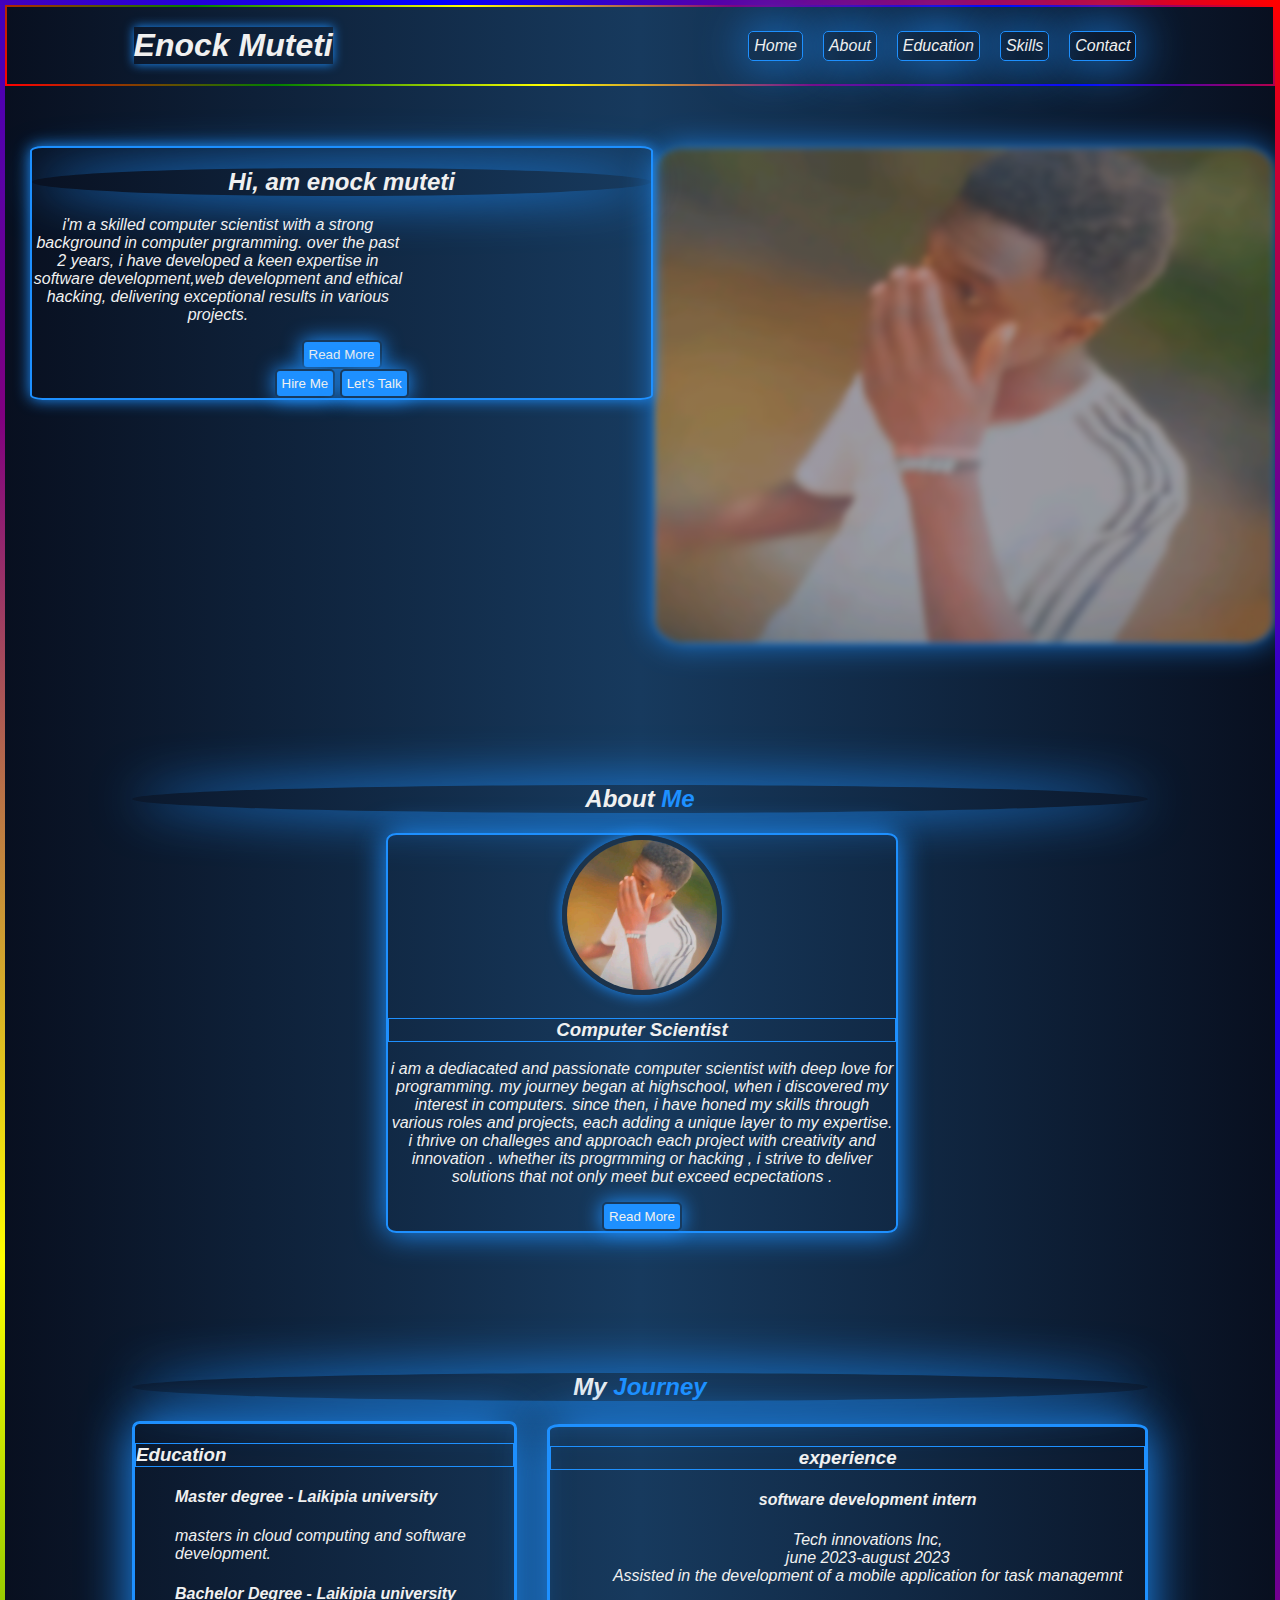
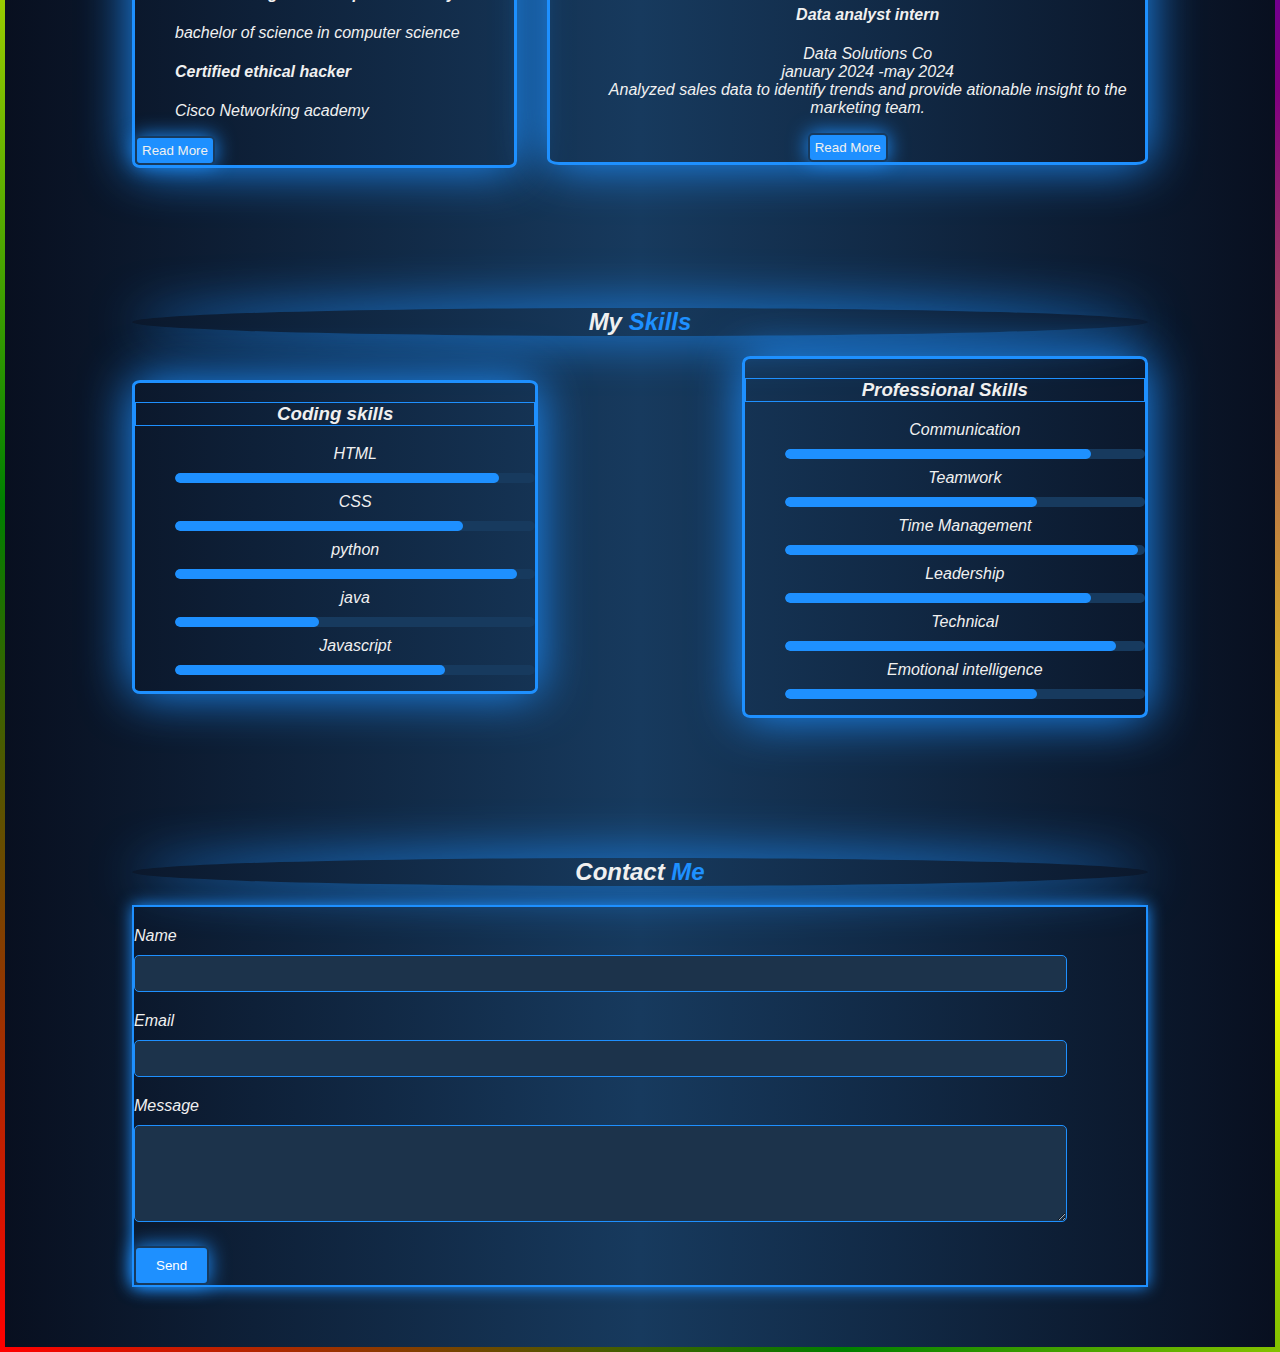
<file: index.html>
<!DOCTYPE html>
<html lang="en">

<head>
    <meta charset="UTF-8">
    <meta name="viewport" content="width=device-width, initial-scale=1.0">
    <title>enock muteti - computer programmer</title>
    <link rel="stylesheet" href="portfolio.css">
</head>

<body>
    <header>
        <div class="container">
            <h1>Enock Muteti</h1>
            <nav>
                <button id="menu-button">≣</button>
                <ul id="nav-links">
                    <li><a href="#home">Home</a></li>
                    <li><a href="#about">About</a></li>
                    <li><a href="#education">Education</a></li>
                    <li><a href="#skills">Skills</a></li>
                    <li><a href="#contact">Contact</a></li>
                </ul>
            </nav>
        </div>
    </header>
    <section id="home">
        <div class="container">
            <h2>Hi, am enock muteti</h2>
            <p id="home-p">i'm a skilled computer scientist with a strong background in computer prgramming. over the past 2 years, i have developed a keen expertise in software development,web development and ethical hacking, delivering exceptional results in various
                projects.
                <p id="extendhome-p1"> my proffesional Journey is characterized by a passion for innovation, a commitment to excellence, and an unwavering focus on achieving client satisfaction, i thrive in collaborative environments and enjoy working with diverse teams to
                    bring creative ideas to life . my goal is to continually push the boundaries of computing and make a meaningful impact through my work.</p>
            </p>
            <button id="readmore1">Read More</button>
            <div class="buttons">
                <button id="hire-me">Hire Me</button>
                <button id="lets-talk">Let's Talk</button>
            </div>
        </div>
        <img id="slideshow" src="image1.jpg">
    </section>
    <section id="about">
        <div class="container">
            <h2>About <span>Me</span></h2>
            <div class="about-content">
                <div class="about-image">
                    <img src="image1.jpg" alt="enock muteti">
                </div>
                <div class="about-text">
                    <h3>Computer Scientist</h3>
                    <p> i am a dediacated and passionate computer scientist with deep love for programming. my journey began at highschool, when i discovered my interest in computers. since then, i have honed my skills through various roles and projects,
                        each adding a unique layer to my expertise. i thrive on challeges and approach each project with creativity and innovation . whether its progrmming or hacking , i strive to deliver solutions that not only meet but exceed ecpectations
                        .
                        <p id="extendabout-p1"> my goal is to create user-friendly, impactful experiences that leave a lasting impression. outside of work, i am passionate about music,travelling and watching movies. which often inspire my proffession work. i believe in the power
                            of collaboration and am always eager to connect with like-minded professionals. feel free to explore my portfolio to see of the projects i've worked on. if you'd like to discuss a potential project or just want to say hello,
                            dont hesistate to reach out. <br>Best regards,<br>Enock Muteti </p>
                    </p>
                    <button id="readmore2">Read More</button>
                </div>
            </div>
        </div>
    </section>
    <section id="education">
        <div class="container">
            <h2>My <span>Journey</span></h2>
            <div class="journey-content">
                <div class="education">
                    <h3>Education</h3>
                    <ul>
                        <li>
                            <h4>Master degree - Laikipia university</h4>
                            <p>masters in cloud computing and software development.</p>

                        </li>
                        <li>
                            <h4>Bachelor Degree - Laikipia university</h4>
                            <p>bachelor of science in computer science</p>
                        </li>
                        <li>
                            <h4>Certified ethical hacker</h4>
                            <p>Cisco Networking academy</p>
                        </li>
                        <ul id="education-p1">
                            <li>
                                <h4>Certified electrinocs engineer</h4>
                                <p>Cisco networking Academy</p>
                            </li>
                            <li>
                                <h4>Certificate of Seconday Education</h4>
                                <p>Kanunga Boys Highschool</p>
                            </li>
                            <li>
                                <h4>Certificate of primary Education</h4>
                                <p>Wanjo primary School</p>
                            </li>
                        </ul>
                    </ul>
                    <button id="readmore3">Read More</button>
                </div>
                <div class="Experience">
                    <h3>experience</h3>
                    <ul>
                        <li>
                            <h4>software development intern</h4>
                            <p>Tech innovations Inc,<br> june 2023-august 2023 <br> Assisted in the development of a mobile application for task managemnt</p>
                        </li>
                        <li>
                            <h4>Data analyst intern </h4>
                            <p>Data Solutions Co <br> january 2024 -may 2024 <br> Analyzed sales data to identify trends and provide ationable insight to the marketing team.</p>
                        </li>
                        <ul id="extendexperience-p1">
                            <li>
                                <h4>chief web developer</h4>
                                <p>SPAMA Company Limited <br> january 2023 till now <br> developing high quality and responsive websites for clients and self advertisemnt</p>
                            </li>
                        </ul>
                    </ul>
                    <button id="readmore4">Read More</button>
                </div>
            </div>
        </div>
    </section>
    <section id="skills">
        <div class="container">
            <h2>My <span>Skills</span></h2>
            <div class="skills-content">
                <div class="coding-skills">
                    <h3>Coding skills</h3>
                    <ul>
                        <li>
                            <span>HTML</span>
                            <div class="progress-bar">
                                <div class="progress" style="width:90%;"></div>
                            </div>
                        </li>
                        <li>
                            <span>CSS</span>
                            <div class="progress-bar">
                                <div class="progress" style="width:80%;"></div>
                            </div>
                        </li>
                        <li>
                            <span>python</span>
                            <div class="progress-bar">
                                <div class="progress" style="width:95%;"></div>
                            </div>
                        </li>
                        <li>
                            <span>java</span>
                            <div class="progress-bar">
                                <div class="progress" style="width:40%;"></div>
                            </div>
                        </li>
                        <li>
                            <span>Javascript</span>
                            <div class="progress-bar">
                                <div class="progress" style="width:75%;"></div>
                            </div>
                        </li>
                    </ul>
                </div>
                <div class="professional-skills">
                    <h3>Professional Skills</h3>
                    <ul>
                        <li>
                            <span>Communication</span>
                            <div class="progress-bar">
                                <div class="progress" style="width:85%"></div>
                            </div>
                        </li>
                        <li>
                            <span>Teamwork</span>
                            <div class="progress-bar">
                                <div class="progress" style="width:70%"></div>
                            </div>
                        </li>
                        <li>
                            <span>Time Management</span>
                            <div class="progress-bar">
                                <div class="progress" style="width:98%"></div>
                            </div>
                        </li>
                        <li>
                            <span>Leadership</span>
                            <div class="progress-bar">
                                <div class="progress" style="width:85%"></div>
                            </div>
                        </li>
                        <li>
                            <span>Technical</span>
                            <div class="progress-bar">
                                <div class="progress" style="width:92%"></div>
                            </div>
                        </li>
                        <li>
                            <span>Emotional intelligence</span>
                            <div class="progress-bar">
                                <div class="progress" style="width:70%"></div>
                            </div>
                        </li>
                    </ul>
                </div>
            </div>
        </div>
    </section>
    <section id="contact">
        <div class="container">
            <h2>Contact <span>Me</span></h2>
            <form id="contactForm" action="https://formspree.io/f/meooplbp" method="POST">
                <div class="form-group">
                    <label for="name">Name</label>
                    <input type="text" id="name" name="name" required>
                </div>
                <div class="form-group">
                    <label for="email">Email</label>
                    <input type="email" id="email" name="email" required>
                </div>

                <div class="form-group">
                    <label for="message">Message</label>
                    <textarea name="message" id="message" rows="5" required></textarea>
                </div>
                <button type="submit">Send</button>
            </form>
        </div>
    </section>
    <script type="text/javascript" src="https://cdn.emailjs.com/dist/email.min.js"></script>
    <script src="portfolio1.js"></script>
</body>

</html>
</file>
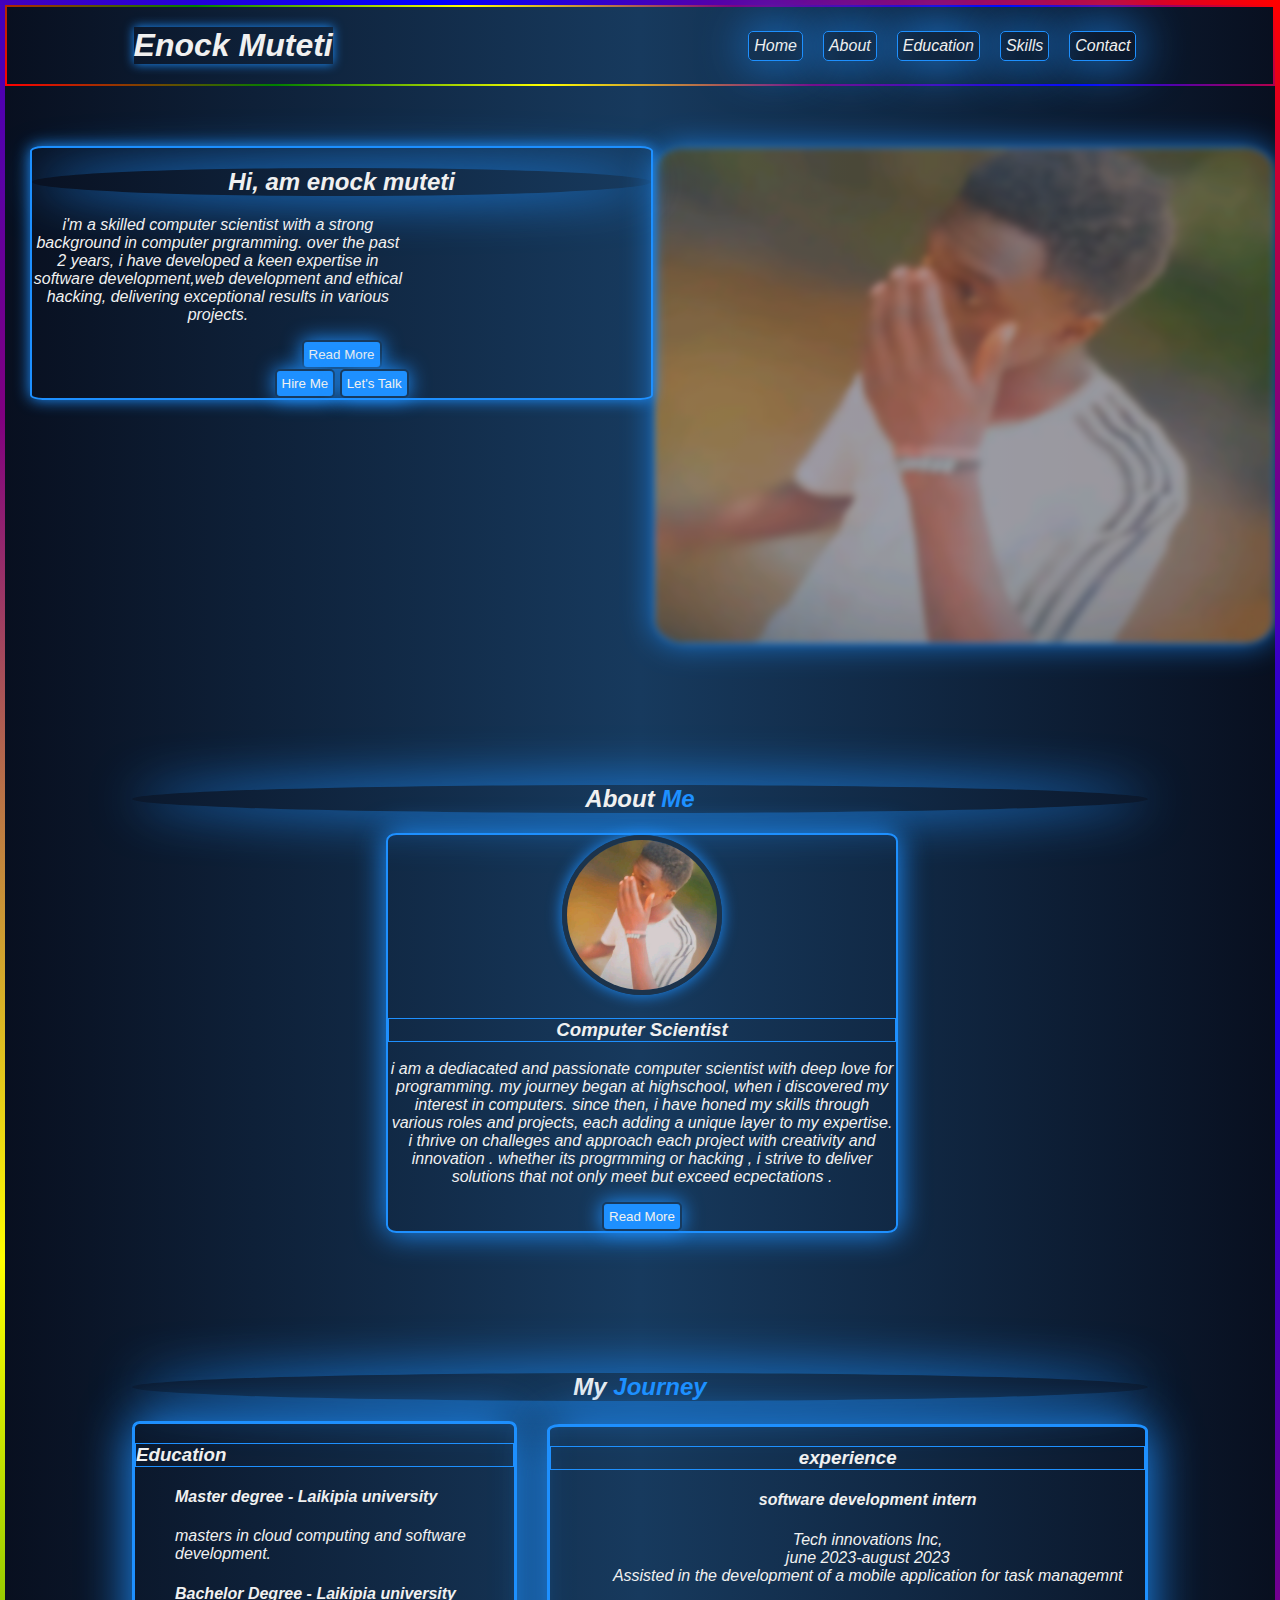
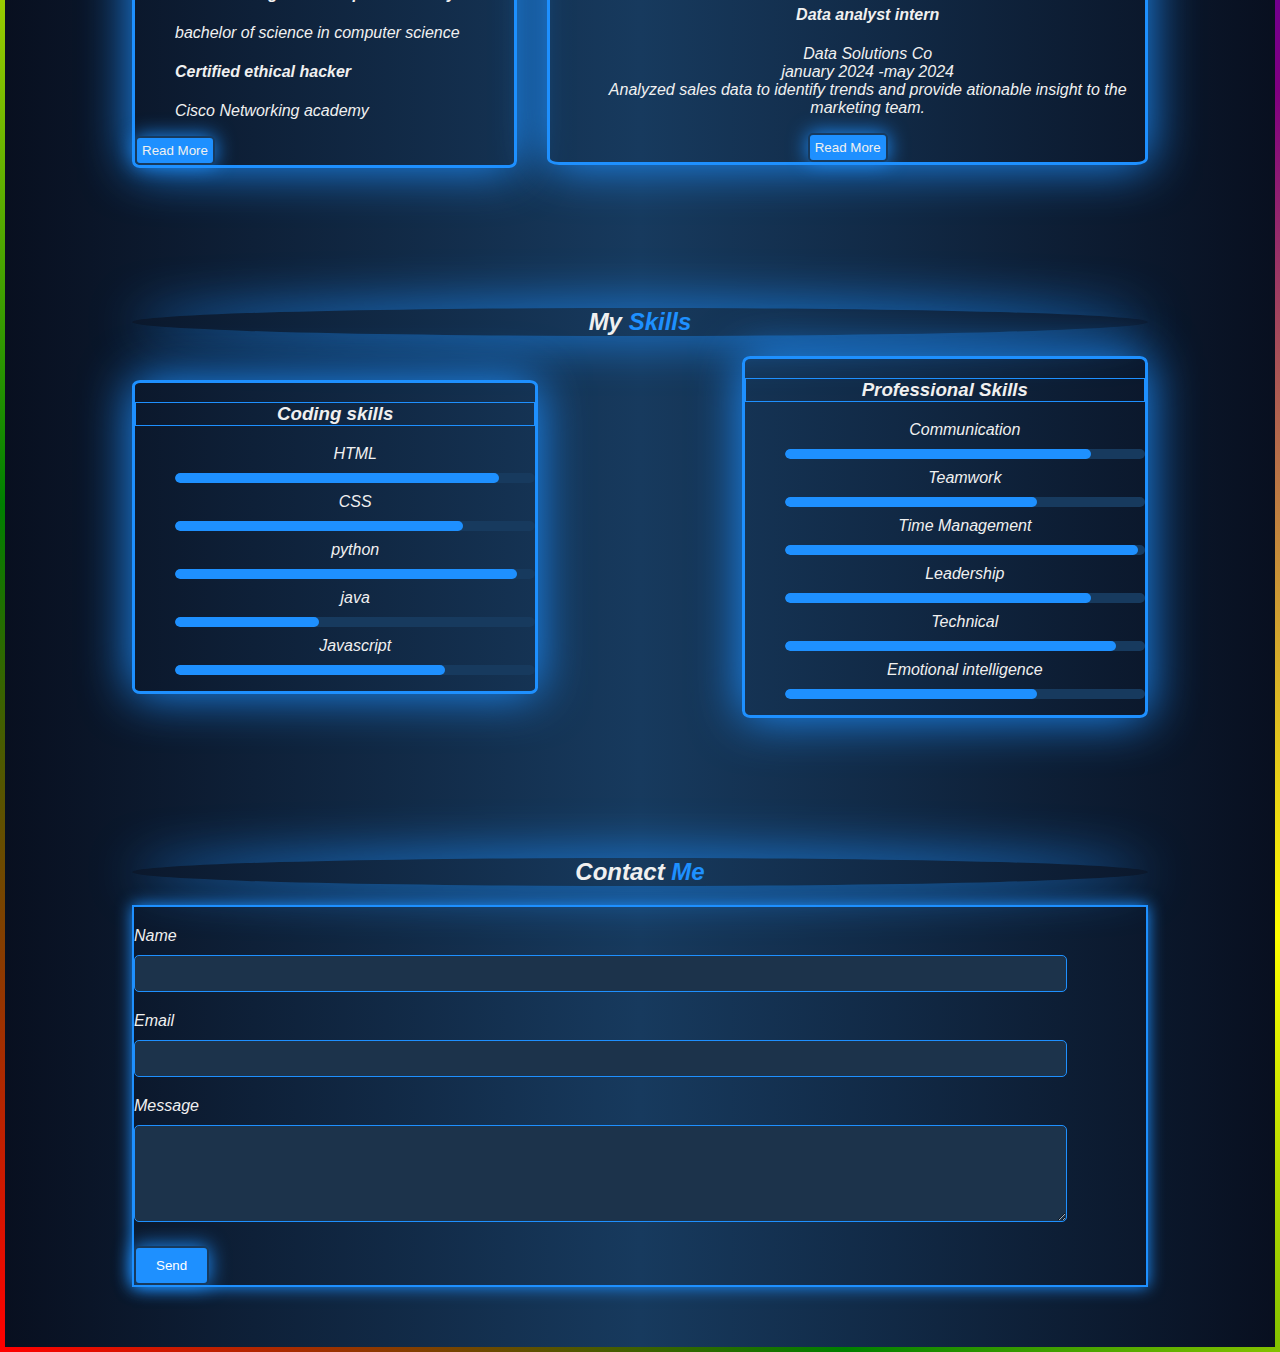
<file: portfolio1.html>
<!DOCTYPE html>
<html lang="en">

<head>
    <meta charset="UTF-8">
    <meta name="viewport" content="width=device-width, initial-scale=1.0">
    <title>enock muteti - computer programmer</title>
    <link rel="stylesheet" href="portfolio.css">
</head>

<body>
    <header>
        <div class="container">
            <h1>Enock Muteti</h1>
            <nav>
                <button id="menu-button">≣</button>
                <ul id="nav-links">
                    <li><a href="#home">Home</a></li>
                    <li><a href="#about">About</a></li>
                    <li><a href="#education">Education</a></li>
                    <li><a href="#skills">Skills</a></li>
                    <li><a href="#contact">Contact</a></li>
                </ul>
            </nav>
        </div>
    </header>
    <section id="home">
        <div class="container">
            <h2>Hi, am enock muteti</h2>
            <p id="home-p">i'm a skilled computer scientist with a strong background in computer prgramming. over the past 2 years, i have developed a keen expertise in software development,web development and ethical hacking, delivering exceptional results in various
                projects.
                <p id="extendhome-p1"> my proffesional Journey is characterized by a passion for innovation, a commitment to excellence, and an unwavering focus on achieving client satisfaction, i thrive in collaborative environments and enjoy working with diverse teams to
                    bring creative ideas to life . my goal is to continually push the boundaries of computing and make a meaningful impact through my work.</p>
            </p>
            <button id="readmore1">Read More</button>
            <div class="buttons">
                <button id="hire-me">Hire Me</button>
                <button id="lets-talk">Let's Talk</button>
            </div>
        </div>
        <img id="slideshow" src="image1.jpg">
    </section>
    <section id="about">
        <div class="container">
            <h2>About <span>Me</span></h2>
            <div class="about-content">
                <div class="about-image">
                    <img src="image1.jpg" alt="enock muteti">
                </div>
                <div class="about-text">
                    <h3>Computer Scientist</h3>
                    <p> i am a dediacated and passionate computer scientist with deep love for programming. my journey began at highschool, when i discovered my interest in computers. since then, i have honed my skills through various roles and projects,
                        each adding a unique layer to my expertise. i thrive on challeges and approach each project with creativity and innovation . whether its progrmming or hacking , i strive to deliver solutions that not only meet but exceed ecpectations
                        .
                        <p id="extendabout-p1"> my goal is to create user-friendly, impactful experiences that leave a lasting impression. outside of work, i am passionate about music,travelling and watching movies. which often inspire my proffession work. i believe in the power
                            of collaboration and am always eager to connect with like-minded professionals. feel free to explore my portfolio to see of the projects i've worked on. if you'd like to discuss a potential project or just want to say hello,
                            dont hesistate to reach out. <br>Best regards,<br>Enock Muteti </p>
                    </p>
                    <button id="readmore2">Read More</button>
                </div>
            </div>
        </div>
    </section>
    <section id="education">
        <div class="container">
            <h2>My <span>Journey</span></h2>
            <div class="journey-content">
                <div class="education">
                    <h3>Education</h3>
                    <ul>
                        <li>
                            <h4>Master degree - Laikipia university</h4>
                            <p>masters in cloud computing and software development.</p>

                        </li>
                        <li>
                            <h4>Bachelor Degree - Laikipia university</h4>
                            <p>bachelor of science in computer science</p>
                        </li>
                        <li>
                            <h4>Certified ethical hacker</h4>
                            <p>Cisco Networking academy</p>
                        </li>
                        <ul id="education-p1">
                            <li>
                                <h4>Certified electrinocs engineer</h4>
                                <p>Cisco networking Academy</p>
                            </li>
                            <li>
                                <h4>Certificate of Seconday Education</h4>
                                <p>Kanunga Boys Highschool</p>
                            </li>
                            <li>
                                <h4>Certificate of primary Education</h4>
                                <p>Wanjo primary School</p>
                            </li>
                        </ul>
                    </ul>
                    <button id="readmore3">Read More</button>
                </div>
                <div class="Experience">
                    <h3>experience</h3>
                    <ul>
                        <li>
                            <h4>software development intern</h4>
                            <p>Tech innovations Inc,<br> june 2023-august 2023 <br> Assisted in the development of a mobile application for task managemnt</p>
                        </li>
                        <li>
                            <h4>Data analyst intern </h4>
                            <p>Data Solutions Co <br> january 2024 -may 2024 <br> Analyzed sales data to identify trends and provide ationable insight to the marketing team.</p>
                        </li>
                        <ul id="extendexperience-p1">
                            <li>
                                <h4>chief web developer</h4>
                                <p>SPAMA Company Limited <br> january 2023 till now <br> developing high quality and responsive websites for clients and self advertisemnt</p>
                            </li>
                        </ul>
                    </ul>
                    <button id="readmore4">Read More</button>
                </div>
            </div>
        </div>
    </section>
    <section id="skills">
        <div class="container">
            <h2>My <span>Skills</span></h2>
            <div class="skills-content">
                <div class="coding-skills">
                    <h3>Coding skills</h3>
                    <ul>
                        <li>
                            <span>HTML</span>
                            <div class="progress-bar">
                                <div class="progress" style="width:90%;"></div>
                            </div>
                        </li>
                        <li>
                            <span>CSS</span>
                            <div class="progress-bar">
                                <div class="progress" style="width:80%;"></div>
                            </div>
                        </li>
                        <li>
                            <span>python</span>
                            <div class="progress-bar">
                                <div class="progress" style="width:95%;"></div>
                            </div>
                        </li>
                        <li>
                            <span>java</span>
                            <div class="progress-bar">
                                <div class="progress" style="width:40%;"></div>
                            </div>
                        </li>
                        <li>
                            <span>Javascript</span>
                            <div class="progress-bar">
                                <div class="progress" style="width:75%;"></div>
                            </div>
                        </li>
                    </ul>
                </div>
                <div class="professional-skills">
                    <h3>Professional Skills</h3>
                    <ul>
                        <li>
                            <span>Communication</span>
                            <div class="progress-bar">
                                <div class="progress" style="width:85%"></div>
                            </div>
                        </li>
                        <li>
                            <span>Teamwork</span>
                            <div class="progress-bar">
                                <div class="progress" style="width:70%"></div>
                            </div>
                        </li>
                        <li>
                            <span>Time Management</span>
                            <div class="progress-bar">
                                <div class="progress" style="width:98%"></div>
                            </div>
                        </li>
                        <li>
                            <span>Leadership</span>
                            <div class="progress-bar">
                                <div class="progress" style="width:85%"></div>
                            </div>
                        </li>
                        <li>
                            <span>Technical</span>
                            <div class="progress-bar">
                                <div class="progress" style="width:92%"></div>
                            </div>
                        </li>
                        <li>
                            <span>Emotional intelligence</span>
                            <div class="progress-bar">
                                <div class="progress" style="width:70%"></div>
                            </div>
                        </li>
                    </ul>
                </div>
            </div>
        </div>
    </section>
    <section id="contact">
        <div class="container">
            <h2>Contact <span>Me</span></h2>
            <form id="contactForm" action="https://formspree.io/f/meooplbp" method="POST">
                <div class="form-group">
                    <label for="name">Name</label>
                    <input type="text" id="name" name="name" required>
                </div>
                <div class="form-group">
                    <label for="email">Email</label>
                    <input type="email" id="email" name="email" required>
                </div>

                <div class="form-group">
                    <label for="message">Message</label>
                    <textarea name="message" id="message" rows="5" required></textarea>
                </div>
                <button type="submit">Send</button>
            </form>
        </div>
    </section>
    <script type="text/javascript" src="https://cdn.emailjs.com/dist/email.min.js"></script>
    <script src="portfolio1.js"></script>
</body>

</html>
</file>
<file: portfolio.css>
body {
    background: linear-gradient(to right, #080f1f, #173a5e, #080f1f);
    font-family: Arial;
    font-style: oblique;
    color: #f0f0f0;
    margin: 0;
    padding: 0;
    border: 5px solid;
    border-image: linear-gradient(45deg, red, green, yellow, purple, blue, red)1;
    animation: changecolor 3s infinite linear;
}

ul {
    list-style: none;
}

h1 {
    animation: rotate 3s linear infinite;
}

h2 {
    box-shadow: 0 0 50px #1e90ff;
    border-radius: 50%;
    animation: backgroundcolor 3s infinite linear;
}

h3 {
    border: 1px solid #1e90ff;
    animation: blink 3s alternate infinite;
}

button {
    background-color: #1e90ff;
    color: #f0f0f0;
    border: 2px solid #173a5e;
    border-radius: 5px;
    padding: 5px;
    box-shadow: 0 0 20px #1e90ff;
    animation: blink 3s alternate infinite;
}

button:hover {
    animation: backgroundcolor 3s infinite linear;
}

header {
    padding: 20px 0;
    border: 2px solid;
    border-image: linear-gradient(45deg, red, green, yellow, purple, blue, red)1;
    animation: changecolor 2s infinite linear;
}

header .container {
    display: flex;
    justify-content: space-between;
    align-items: center;
}

header h1 {
    margin: 0;
    color: #f0f0f0;
    box-shadow: 0 0 10px #1e90ff;
}

header nav ul {
    list-style: none;
    margin: 0;
    padding: 0;
    display: flex;
}

header nav ul li {
    margin: 0 10px;
    border-radius: 5px;
    border: 1px solid #1e90ff;
    padding: 5px;
    box-shadow: 0 0 50px #1e90ff;
    animation: blink 3s alternate infinite;
    box-shadow: 0 0 50px #1e90ff;
}

header nav ul li a {
    color: #f0f0f0;
    text-decoration: none;
}

header nav ul li:hover {
    animation: backgroundcolor 3s infinite linear;
}

#menu-button {
    display: none;
}

.container {
    width: 80%;
    margin: 0 auto;
}

section {
    padding: 60px 0;
    text-align: center;
    display: flex;
}

#home {
    text-align: center;
    display: flex;
}

#education-p1 {
    display: none;
}

#extendhome-p1,
#extendabout-p1,
#extendexperience-p1 {
    display: none;
}

#home img {
    width: 50%;
    height: 55vh;
    z-index: -1;
    border: 2px solid #1e90ff;
    border-radius: 5%;
    filter: blur(3px);
    box-shadow: 0 0 30px #1e90ff;
    opacity: 0.7;
    animation: blink 3s alternate infinite;
    animation: rotate 5s linear infinite;
}

#home .container {
    width: 50%;
    border-radius: 2%;
    border: 2px solid #1e90ff;
    box-shadow: 0 0 15px #1e90ff;
    margin-left: 2%;
    height: fit-content;
    animation: blink 3s alternate infinite;
}

#home p {
    width: 60%;
}

.about-content {
    width: 50%;
    margin-left: 25%;
    display: grid;
    justify-content: space-between;
    align-items: center;
    border-radius: 2%;
    border: 2px solid #1e90ff;
    box-shadow: 0 0 30px #1e90ff;
    animation: changecolor 2s linear infinite;
}

.coding-skills {
    width: 40%;
    margin-right: 3%;
    height: fit-content;
}

.professional-skills {
    width: 40%;
    height: fit-content;
}

h2 span {
    color: #1e90ff;
}

.journey-content,
.skills-content {
    display: flex;
    justify-content: space-between;
    align-items: center;
}

.education {
    margin-right: 3%;
    height: fit-content;
    text-align: left;
}

.Experience {
    height: fit-content;
}

.education,
.Experience,
.professional-skills,
.coding-skills {
    border-radius: 2%;
    border: 3px solid #1e90ff;
    box-shadow: 0 0 50px #1e90ff;
    box-sizing: border-box;
    animation: changecolor 4s alternate infinite;
}

.about-image img {
    width: 150px;
    border-radius: 50%;
    border: 5px solid #1c334b;
    box-shadow: 0 0 15px #1e90ff;
}

.skills-content .progress-bar {
    background-color: #173a5e;
    border-radius: 50px;
    overflow: hidden;
    margin: 10px 0;
}

.skills-content .progress {
    background-color: #1e90ff;
    height: 10px;
    border-radius: 50px;
}

.education,
.skills li {
    list-style: none;
}

form {
    text-align: left;
    border: 2px solid #1e90ff;
    box-shadow: 0 0 15px #1e90ff;
    animation: blink 3s alternate infinite;
}

.form-group {
    margin: 20px 0;
}

.form-group label {
    display: grid;
    margin-bottom: 10px;
}

.form-group input,
.form-group textarea {
    width: 90%;
    color: #f0f0f0;
    padding: 10px;
    border: 1px solid #1e90ff;
    border-radius: 5px;
    background-color: #1c334b;
    animation: blink 3s alternate infinite;
}

form button {
    background-color: #1e90ff;
    color: #fff;
    padding: 10px 20px;
    border-radius: 5px;
    cursor: pointer;
}

form button:hover {
    background-color: #333;
}

@keyframes rotate {
    0% {
        clip-path: inset(0 0 100% 0);
    }
    25% {
        clip-path: inset(0 0 0 0);
    }
    50% {
        clip-path: inset(0 0 0 100%);
    }
    75% {
        clip-path: inset(0 0 0 0);
    }
    100% {
        clip-path: inset(0 0 100% 0);
    }
}

@keyframes changecolor {
    0% {
        border-image: linear-gradient(45deg, red, yellow, green, blue, purple, aqua)1;
    }
    25% {
        border-image: linear-gradient(405deg, green, red, yellow, blue, purple, aqua)1;
    }
    50% {
        border-image: linear-gradient(45deg, red, yellow, green, blue, purple, aqua)1;
    }
    75% {
        border-image: linear-gradient(45deg, blue, purple, red, aqua, green, yellow)1;
    }
    100% {
        border-image: linear-gradient(405deg, green, red, yellow, blue, purple, aqua)1;
    }
}

@keyframes backgroundcolor {
    0% {
        background: linear-gradient(45deg, red, yellow, green, blue, purple, aqua)border-box;
    }
    100% {
        background: linear-gradient(45deg, green, red, blue, purple, aqua, yellow)border-box;
    }
}

@keyframes blink {
    0% {
        border-color: red;
    }
    25% {
        border-color: yellow;
    }
    50% {
        border-color: green;
    }
    75% {
        border-color: blue;
    }
    100% {
        border-color: purple;
    }
}

@media only screen and (max-width:600px) {
    #nav-links {
        display: none;
        justify-content: space-between;
        align-items: center;
        right: 0;
        background-color: #080f1f;
        position: absolute;
        z-index: 1;
        border: 3px solid #1e90ff;
        animation: changecolor 2s linear infinite;
        padding: 5px 0 5px 0;
        box-shadow: 0 0 15px #1e90ff;
    }
    #nav-links.active {
        display: block;
    }
    #home {
        text-align: center;
        display: block;
        justify-content: center;
    }
    #about {
        display: grid;
        justify-content: center;
    }
    .journey-content {
        display: block;
        justify-content: center;
        width: 100%;
    }
    .skills-content {
        display: block;
        justify-content: center;
        width: 100%;
    }
    .education {
        margin-bottom: 2%;
    }
    .coding-skills {
        width: 100%;
        margin-right: 3%;
        height: fit-content;
        margin-bottom: 2%;
    }
    .professional-skills {
        width: 100%;
        height: fit-content;
    }
    .about-content {
        width: 90%;
        margin-left: 2%;
        display: grid;
    }
    #home .container {
        width: 90%;
        border-radius: 2%;
        border: 2px solid #1e90ff;
        box-shadow: 0 0 15px #1e90ff;
        margin-left: 2%;
        height: fit-content;
        animation: blink 3s alternate infinite;
    }
    #home img {
        width: 90%;
        height: 55vh;
        z-index: -1;
        border: 2px solid #1e90ff;
        border-radius: 50% 50% 10% 10%;
        filter: blur(3px);
        opacity: 0.3;
        box-shadow: 0 0 30px #1e90ff;
        animation: blink 3s alternate infinite;
    }
    #menu-button {
        font-size: 20px;
        display: block;
        background: transparent;
        box-shadow: 0 0 50px #1e90ff;
    }
}
</file>
